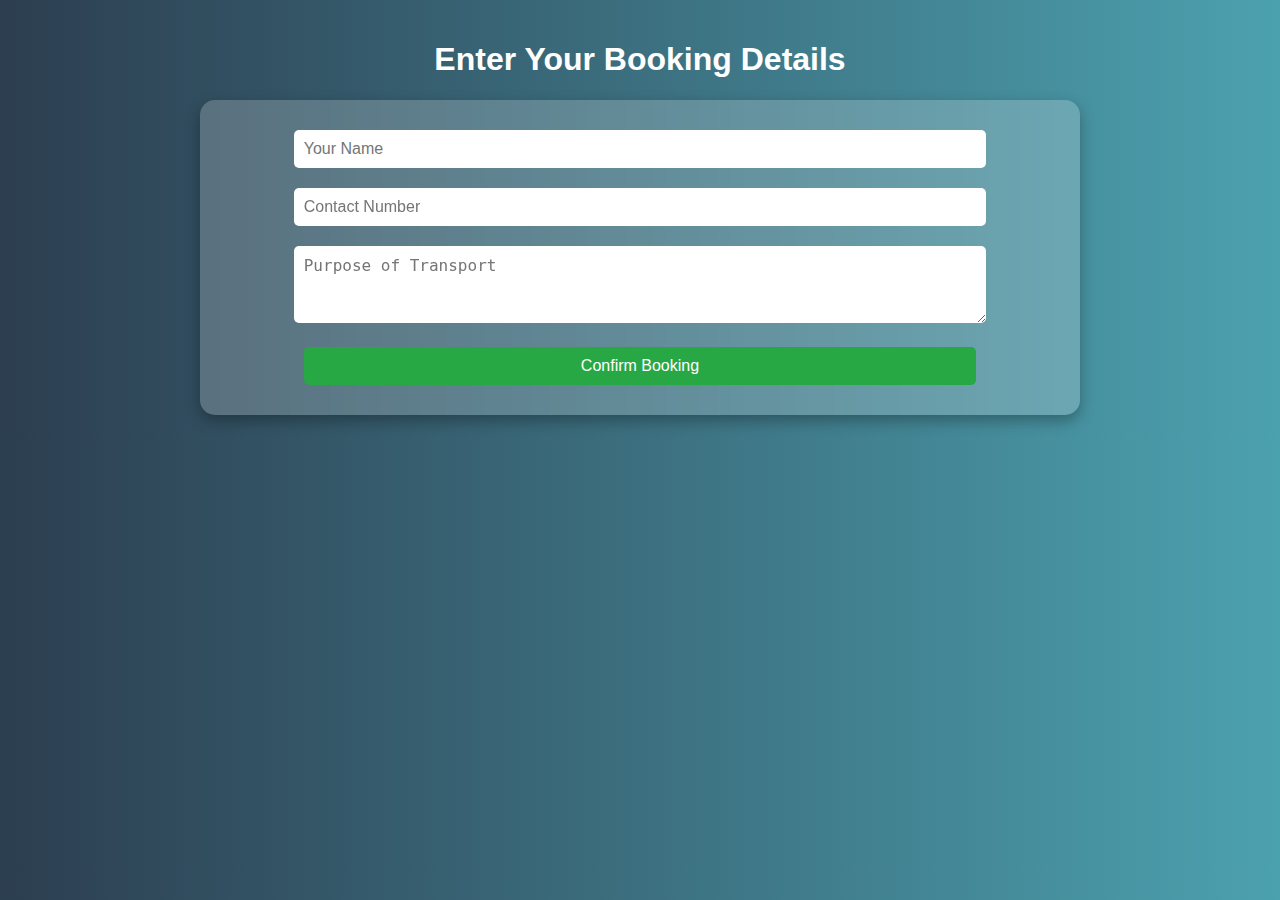
<file: templates/booking_details.html>
<!DOCTYPE html>
<html lang="en">
<head>
    <meta charset="UTF-8">
    <meta name="viewport" content="width=device-width, initial-scale=1.0">
    <title>Booking Details</title>
    <style>
        body {
            font-family: 'Poppins', sans-serif;
            text-align: center;
            margin: 0;
            padding: 20px;
            background: linear-gradient(to right, #2c3e50, #4ca1af);
            color: white;
        }

        .booking-container {
            padding: 20px;
            background: rgba(255, 255, 255, 0.2);
            border-radius: 15px;
            backdrop-filter: blur(10px);
            box-shadow: 0px 6px 15px rgba(0, 0, 0, 0.3);
            display: inline-block;
            transition: transform 0.3s, box-shadow 0.3s;
        }

        .booking-container:hover {
            transform: scale(1.05);
            box-shadow: 0px 10px 20px rgba(0, 0, 0, 0.5);
        }

        input, textarea, button {
            width: 80%;
            padding: 10px;
            font-size: 16px;
            margin: 10px 0;
            border: none;
            border-radius: 5px;
            outline: none;
        }

        button {
            background-color: #28a745;
            color: white;
            cursor: pointer;
            transition: background 0.3s, transform 0.2s;
        }

        button:hover {
            background-color: #218838;
            transform: scale(1.1);
        }

        .modal {
            position: fixed;
            top: 0;
            left: 0;
            width: 100%;
            height: 100%;
            background: rgba(0, 0, 0, 0.6);
            display: flex;
            justify-content: center;
            align-items: center;
            visibility: hidden;
            opacity: 0;
            transition: opacity 0.3s ease, visibility 0.3s ease;
        }

        .modal-content {
            background: white;
            color: black;
            padding: 20px;
            border-radius: 10px;
            text-align: center;
            box-shadow: 0px 6px 15px rgba(0, 0, 0, 0.3);
            transform: scale(0.8);
            transition: transform 0.3s ease;
            width: 350px;
        }

        .modal.show {
            visibility: visible;
            opacity: 1;
        }

        .modal.show .modal-content {
            transform: scale(1);
        }

        .close-btn {
            margin-top: 10px;
            background-color: #dc3545;
        }

        .close-btn:hover {
            background-color: #c82333;
        }
    </style>
</head>
<body>
    <h1>Enter Your Booking Details</h1>
    <div class="booking-container">
        <form id="details-form">
            <input type="text" id="name" placeholder="Your Name" required>
            <input type="text" id="contact" placeholder="Contact Number" required>
            <textarea id="purpose" placeholder="Purpose of Transport" rows="3" required></textarea>
            <button type="button" onclick="confirmBooking()">Confirm Booking</button>
        </form>
    </div>

    <!-- Booking Confirmation Modal -->
    <div class="modal" id="confirmationModal">
        <div class="modal-content">
            <h2>Booking Confirmed!</h2>
            <p><strong>Name:</strong> <span id="modalName"></span></p>
            <p><strong>Contact:</strong> <span id="modalContact"></span></p>
            <p><strong>Purpose:</strong> <span id="modalPurpose"></span></p>
            <p><strong>Truck Number:</strong> <span id="modalTruck"></span></p>
            <p><strong>Driver Name:</strong> <span id="modalDriver"></span></p>
            <p><strong>Route:</strong> <span id="modalRoute"></span></p>
            <p><strong>Date:</strong> <span id="modalDate"></span></p>
            <button class="close-btn" onclick="closeModal()">Close</button>
        </div>
    </div>

    <script>
        let truckId = new URLSearchParams(window.location.search).get('truck_id');
        let truckDetails = {};

        async function fetchTruckDetails() {
            if (truckId) {
                try {
                    let response = await fetch(`/get_truck_details/${truckId}`);
                    truckDetails = await response.json();

                    if (!truckDetails || Object.keys(truckDetails).length === 0) {
                        alert("Error fetching truck details. Please try again.");
                    }
                } catch (error) {
                    console.error("Error fetching truck details:", error);
                }
            }
        }

        function confirmBooking() {
            let name = document.getElementById('name').value;
            let contact = document.getElementById('contact').value;
            let purpose = document.getElementById('purpose').value;

            if (name && contact && purpose && truckDetails) {
                document.getElementById('modalName').innerText = name;
                document.getElementById('modalContact').innerText = contact;
                document.getElementById('modalPurpose').innerText = purpose;
                document.getElementById('modalTruck').innerText = truckDetails.number || "N/A";
                document.getElementById('modalDriver').innerText = truckDetails.driver || "Unknown";
                document.getElementById('modalRoute').innerText = getRouteDetails();
                document.getElementById('modalDate').innerText = new Date().toLocaleDateString();
                
                document.getElementById('confirmationModal').classList.add('show');
            } else {
                alert('Please fill in all details before confirming.');
            }
        }

        function getRouteDetails() {
            // Simulating a route selection (in real scenario, fetch from the backend)
            const routes = [
                "New York → Los Angeles",
                "Chicago → Houston",
                "San Francisco → Seattle",
                "Miami → Dallas",
                "Boston → Denver"
            ];
            return routes[Math.floor(Math.random() * routes.length)];
        }

        function closeModal() {
            document.getElementById('confirmationModal').classList.remove('show');
            window.location.href = `/truck/${truckId}`;
        }

        fetchTruckDetails();
    </script>
</body>
</html>
</file>
